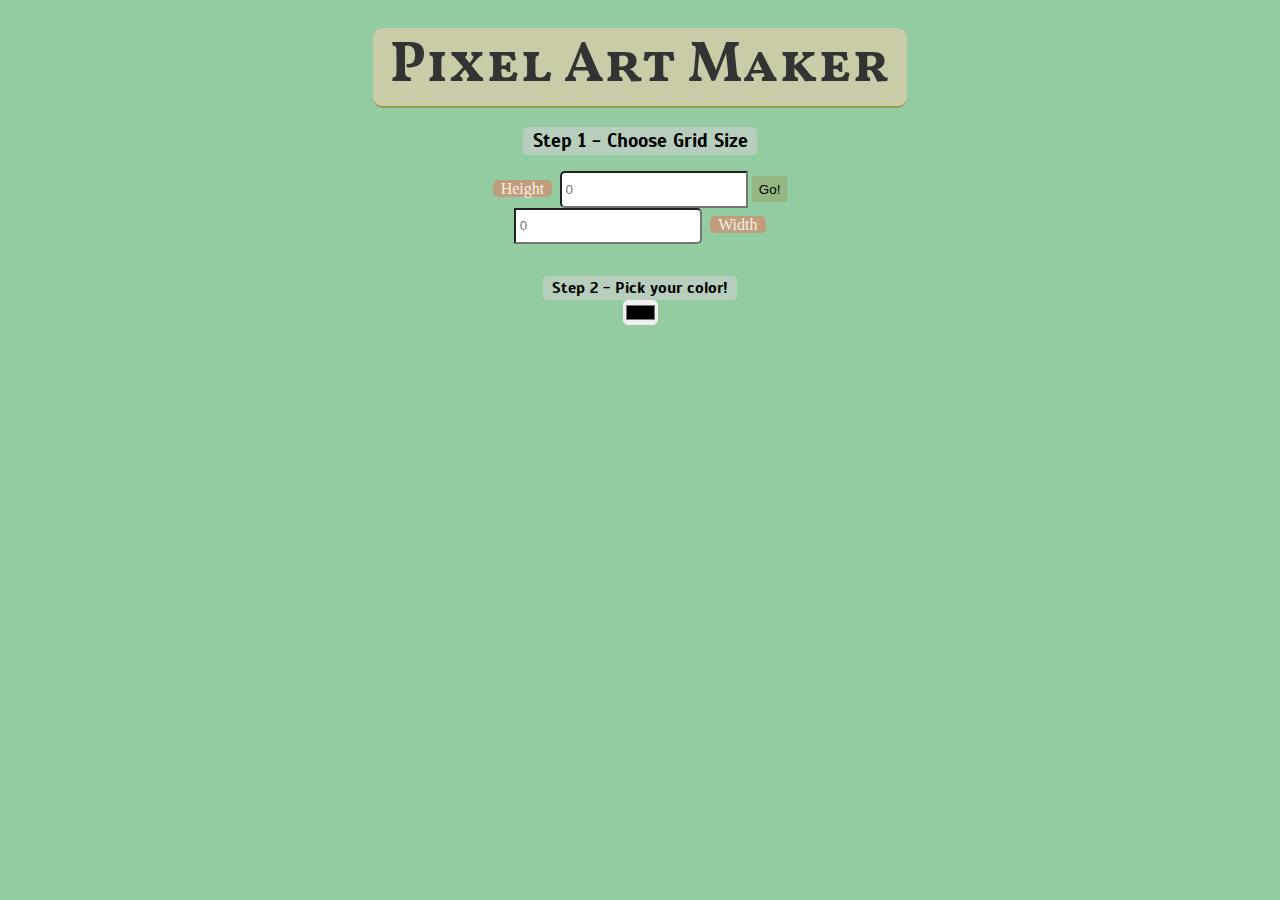
<file: index.html>
<!DOCTYPE html>
<html>

<head>
  <title>Pixel Art Maker!</title>
  <link rel="stylesheet" href="https://fonts.googleapis.com/css?family=Source+Code+Pros%7CQuicksand%7CVollkorn+SC%7CScada">
  <meta name="viewport" content="width=device-width, initial-scale=1.0">
  <link rel="stylesheet" href="https://maxcdn.bootstrapcdn.com/bootstrap/4.0.0-beta.2/css/bootstrap.min.css" integrity="sha384-PsH8R72JQ3SOdhVi3uxftmaW6Vc51MKb0q5P2rRUpPvrszuE4W1povHYgTpBfshb" crossorigin="anonymous">
  <link rel="stylesheet" href="styles.css">
</head>

<body>
  <main class="container">
    <h1 class="game-title">Pixel Art Maker</h1>

    <h2 class="grid">Step 1 - Choose Grid Size</h2>

    <div class="row input-size">
      <div class="col-md-12">
        <div class="input-group input-group-sm">
          <label class="height-label" for="#input_height">Height</label>
          <input type="number" class="form-control" id="input_height" placeholder="0">
          <span class="input-group-btn">
            <button class="btn btn-secondary" id="submit" type="button">Go!</button>
          </span>
          <input type="number" class="form-control" id="input_width" placeholder="0">
          <label class="width-label" for="#input_width">Width</label>
        </div>
      </div>
    </div>

    <h2 class="pickColor">Step 2 - Pick your color!</h2>
    <input type="color" id="colorPicker">

    <table id="pixel_canvas"></table>
  </main>
  <script src="https://code.jquery.com/jquery-3.2.1.slim.min.js" integrity="sha384-KJ3o2DKtIkvYIK3UENzmM7KCkRr/rE9/Qpg6aAZGJwFDMVNA/GpGFF93hXpG5KkN" crossorigin="anonymous"></script>
  <script src="https://cdnjs.cloudflare.com/ajax/libs/popper.js/1.12.3/umd/popper.min.js" integrity="sha384-vFJXuSJphROIrBnz7yo7oB41mKfc8JzQZiCq4NCceLEaO4IHwicKwpJf9c9IpFgh" crossorigin="anonymous"></script>
  <script src="https://maxcdn.bootstrapcdn.com/bootstrap/4.0.0-beta.2/js/bootstrap.min.js" integrity="sha384-alpBpkh1PFOepccYVYDB4do5UnbKysX5WZXm3XxPqe5iKTfUKjNkCk9SaVuEZflJ" crossorigin="anonymous"></script>
  <script src="designs.js"></script>
</body>

</html>
</file>
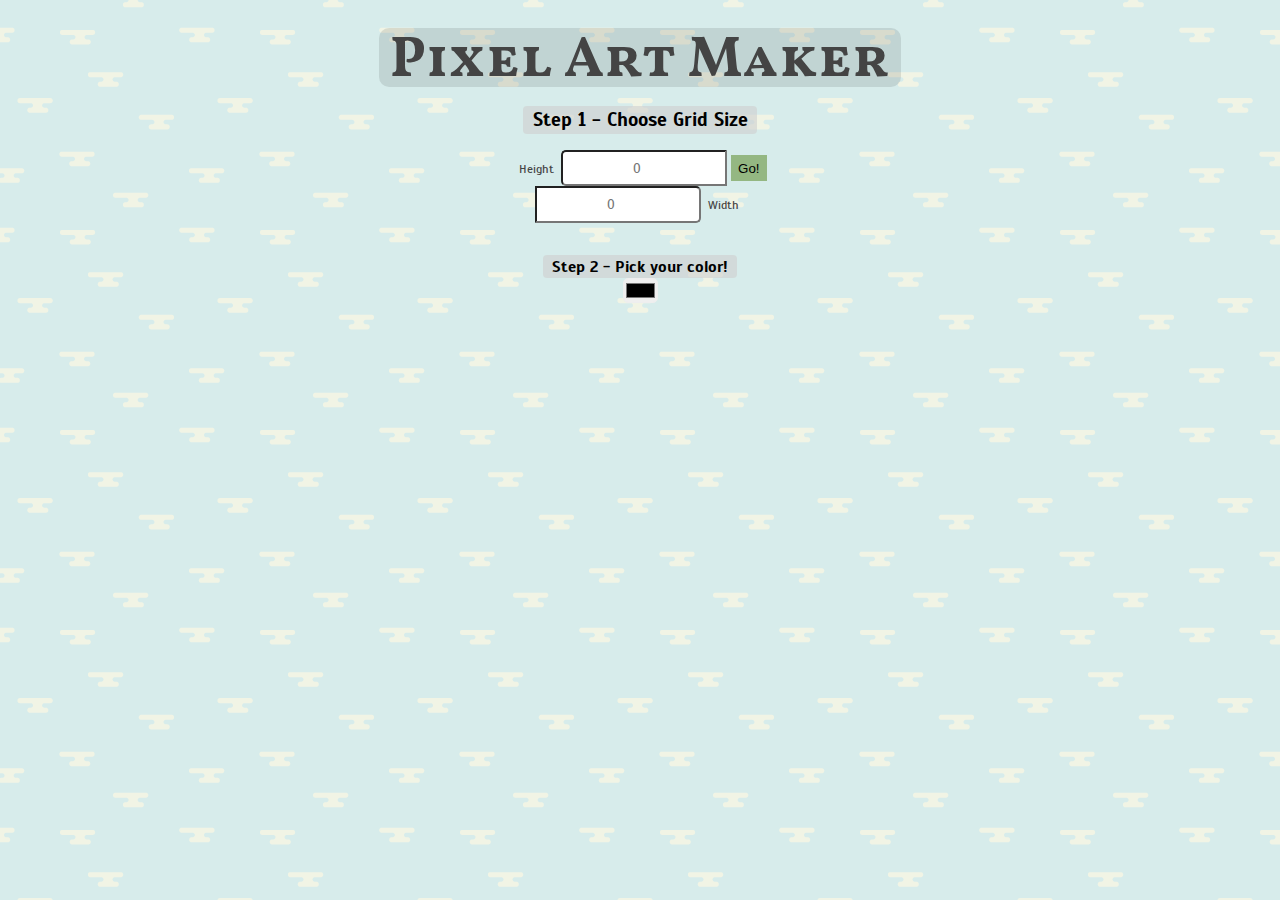
<file: pixelindex.html>
<!DOCTYPE html>
<html>

<head>
  <title>Pixel Art Maker!</title>
  <link rel="stylesheet" href="https://fonts.googleapis.com/css?family=Source+Code+Pros%7CQuicksand%7CVollkorn+SC%7CScada">
  <meta name="viewport" content="width=device-width, initial-scale=1.0">
  <link rel="stylesheet" href="https://maxcdn.bootstrapcdn.com/bootstrap/4.0.0-beta.2/css/bootstrap.min.css" integrity="sha384-PsH8R72JQ3SOdhVi3uxftmaW6Vc51MKb0q5P2rRUpPvrszuE4W1povHYgTpBfshb" crossorigin="anonymous">
  <link rel="stylesheet" href="pixelcss/styles.css">
</head>

<body>
  <main class="container">
    <h1 class="game-title">Pixel Art Maker</h1>

    <h2 class="grid">Step 1 - Choose Grid Size</h2>

    <div class="row input-size">
      <div class="col-md-12">
        <div class="input-group input-group-sm">
          <label class="height-label" for="#input_height">Height</label>
          <input type="number" class="form-control" id="input_height" placeholder="0">
          <span class="input-group-btn">
            <button class="btn btn-secondary" id="submit" type="button">Go!</button>
          </span>
          <input type="number" class="form-control" id="input_width" placeholder="0">
          <label class="width-label" for="#input_width">Width</label>
        </div>
      </div>
    </div>

    <h2 class="pickColor">Step 2 - Pick your color!</h2>
    <input type="color" id="colorPicker">

    <table id="pixel_canvas"></table>
  </main>
  <script src="https://code.jquery.com/jquery-3.2.1.slim.min.js" integrity="sha384-KJ3o2DKtIkvYIK3UENzmM7KCkRr/rE9/Qpg6aAZGJwFDMVNA/GpGFF93hXpG5KkN" crossorigin="anonymous"></script>
  <script src="https://cdnjs.cloudflare.com/ajax/libs/popper.js/1.12.3/umd/popper.min.js" integrity="sha384-vFJXuSJphROIrBnz7yo7oB41mKfc8JzQZiCq4NCceLEaO4IHwicKwpJf9c9IpFgh" crossorigin="anonymous"></script>
  <script src="https://maxcdn.bootstrapcdn.com/bootstrap/4.0.0-beta.2/js/bootstrap.min.js" integrity="sha384-alpBpkh1PFOepccYVYDB4do5UnbKysX5WZXm3XxPqe5iKTfUKjNkCk9SaVuEZflJ" crossorigin="anonymous"></script>
  <script src="pixeljs/designs.js"></script>
</body>

</html>
</file>
<file: styles.css>
* {
  margin: 0;
  padding: 0;
}

body {
  text-align: center;
  background-color: #94cca2;
  background-image: url("https://www.transparenttextures.com/patterns/light-wool.png");
}

.container {
  margin-bottom: 3em;
  min-width: 350px;

}

.game-title {
  font-family: 'Vollkorn SC', helvetica;
  font-size: 3.5em;
  margin-top: .5em;
  color: #333;
  background-color: #cacca7;
  display: inline-block;
  padding: 0em .3em;
  border-radius: 10px;
  background-image: url("https://www.transparenttextures.com/patterns/batthern.png");
  border-bottom: 2px solid #979b52;
}

.grid {
  margin: .5em auto;
  margin-top: 1em;
  font-family: 'Scada', helvetica;
  font-size: 1.2em;
  background-color: rgba(206, 206, 206, .6);
  width: 230px;
  padding: .1em;
  border-radius: 4px;
}

.input-size {
  width: 310px;
  margin: 1em auto;
  margin-bottom: 2em;
}

#input_height {
  border-radius: 5px 0 0 5px;
  padding: .25em;
  height: 26px;
}

#input_width {
  border-radius: 0 5px 5px 0;
  padding: .25em;
  height: 26px;
}

.height-label {
  margin-right: .25em;
  background-color: #bf9e7e;
  padding: 0 .5em;
  border-radius: 5px;
  color: #fcede0;
}

.width-label {
  margin-left: .25em;
  background-color: #bf9e7e;
  padding: 0 .5em;
  border-radius: 5px;
  color: #fcede0;
}

table, tr, td {
  border: 1px solid #555;
}

table {
  border-collapse: collapse;
  margin: 0 auto;
  background-color: #fff;
}

tr {
  height: 15px;
}

td {
  width: 15px;
}

.pickColor {
  display: inline-block;
  font-family: 'Scada', helvetica;
  font-size: 1em;
  background-color: rgba(206, 206, 206, .6);
  padding: .1em;
  border-radius: 4px;
  width: 190px;
  margin: .5 auto;
}

#colorPicker {
  margin: 0 auto .5em auto;
  display: block;
  border-radius: 5px;;
  width: 35px;
  height: 25px;
  border: 1px solid #eee;
}

#submit {
  background-color: #94b782;
  border: 0 #fff solid;
  padding: 0 7px;
  height: 26px;

}

table {
  border: 1px solid #000;
  box-shadow: 0px 5px 15px rgba(0,0,0,0.5);
}

form {
  font-family: Quicksand;
  font-size: .9em;
  font-weight: bold;
}

@media (max-width: 767px) {
  .game-title {
    font-size: 2.75em;
  }
}

@media (max-width: 431px) {
  .game-title {
    font-size: 2.45em;
  }

  @media (max-width: 387px) {
    .game-title {
      font-size: 2.25em;
    }
  }
</file>
<file: pixelcss/styles.css>
* {
  margin: 0;
  padding: 0;
}

body {
  text-align: center;
  background-color: #94cca2;
  background-image: url("../pixelimg/cloudy-day.png");
}

.container {
  margin-bottom: 3em;
  min-width: 350px;
}

.game-title {
  font-family: 'Vollkorn SC', helvetica;
  font-size: 3.5em;
  margin-top: .5em;
  color: #444;
  background-color: rgba(0,0,0, .1);
  display: inline-block;
  padding: .2em .2em 0em .2em;
  line-height: .85em;
  border-radius: 10px;
}

.grid {
  margin: .5em auto;
  margin-top: 1em;
  font-family: 'Scada', helvetica;
  font-size: 1.2em;
  background-color: rgba(206, 206, 206, .6);
  width: 230px;
  padding: .1em;
  border-radius: 4px;
}

.input-size {
  width: 310px;
  margin: 1em auto;
  margin-bottom: 2em;
}

#input_height {
  border-radius: 5px 0 0 5px;
  padding: .25em;
  height: 26px;
  font-family: 'Scada', helvetica;
  text-align: center;
}

#input_width {
  border-radius: 0 5px 5px 0;
  padding: .25em;
  height: 26px;
  font-family: 'Scada', helvetica;
  text-align: center;
}

.height-label {
  margin-right: -.25em;
  padding: 0 .5em;
  border-radius: 5px;
  color: #444444;
  font-size: .75em;
  margin-top: .25em;
  font-family: 'Scada', helvetica;

}

.width-label {
  margin-left: -.25em;
  padding: 0 .5em;
  border-radius: 5px;
  color: #444444;
  font-size: .75em;
  margin-top: .25em;
  font-family: 'Scada', helvetica;


}

table, tr, td {
  border: 1px solid #555;
}

table {
  border-collapse: collapse;
  margin: 0 auto;
  background-color: #fff;
}

tr {
  height: 15px;
}

td {
  width: 15px;
}

.pickColor {
  display: inline-block;
  font-family: 'Scada', helvetica;
  font-size: 1em;
  background-color: rgba(206, 206, 206, .6);
  padding: .1em;
  border-radius: 4px;
  width: 190px;
  margin: .5 auto;
}

#colorPicker {
  margin: 0 auto .5em auto;
  display: block;
  border-radius: 5px;;
  width: 35px;
  height: 25px;
  border: 1px solid #eee;
}

#submit {
  background-color: #94b782;
  border: 0 #fff solid;
  padding: 0 7px;
  height: 26px;

}

table {
  border: 1px solid #000;
  box-shadow: 0px 5px 15px rgba(0,0,0,0.5);
}

form {
  font-family: Quicksand;
  font-size: .9em;
  font-weight: bold;
}

@media (max-width: 767px) {
  .game-title {
    font-size: 2.75em;
  }
}

@media (max-width: 431px) {
  .game-title {
    font-size: 2.45em;
  }

  @media (max-width: 387px) {
    .game-title {
      font-size: 2.25em;
    }
  }
</file>
